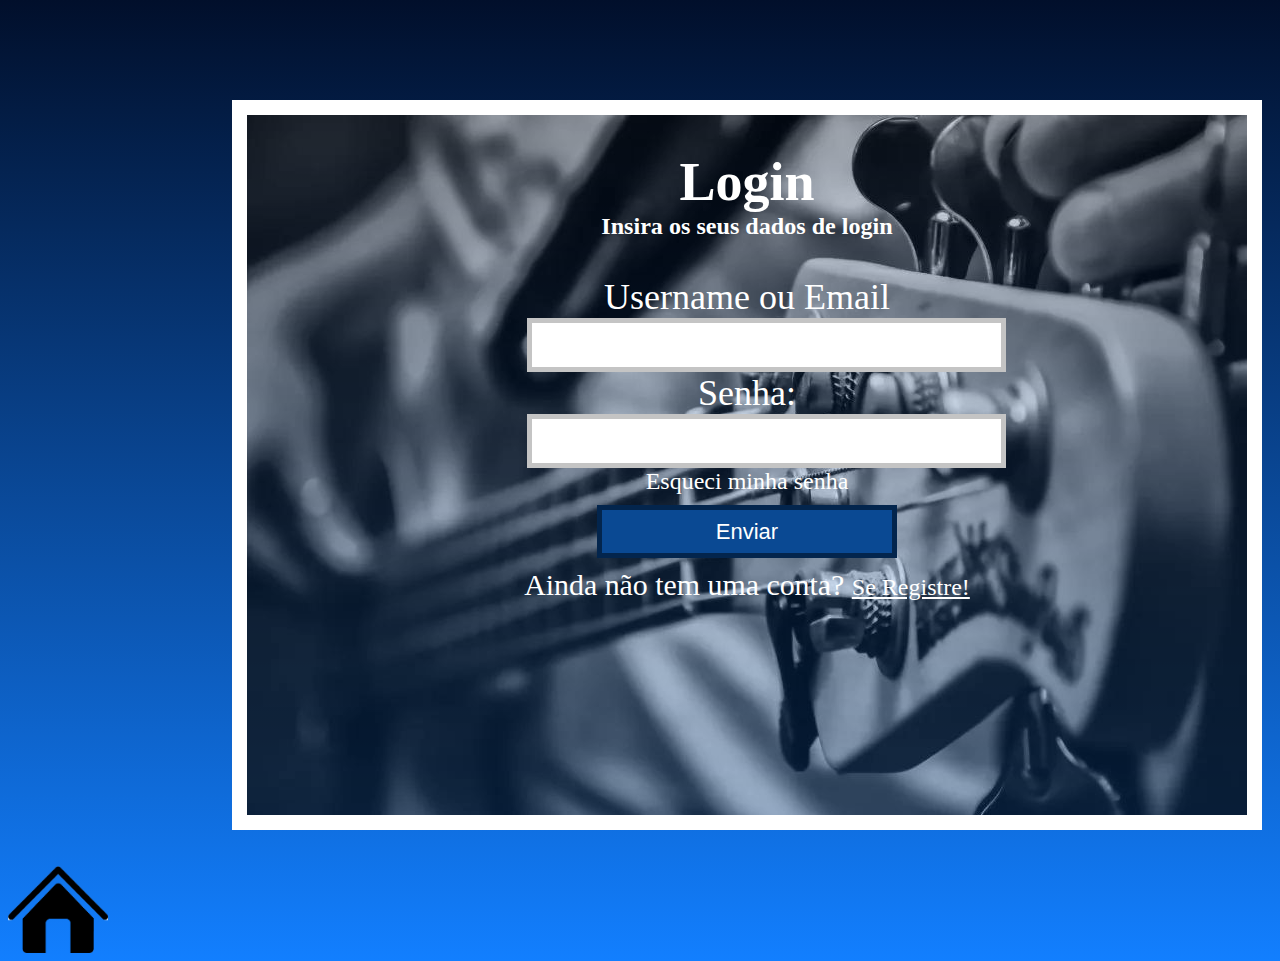
<file: Acervo/login.htm>
<html>
	<body>
		<head>
			<link rel="stylesheet" href="login.css" />
			<title>Login</title>
			<link rel="shortcut icon" href="favicon.ico" type="image/x-icon">

			<meta charset="UTF-8">
		</head>
		<form action="login.php">
			<p>
				<h2>Login</h2>
				
				<h6>Insira os seus dados de login</h6>
			</p>
			<label for="txbEmail">Username ou Email</label>
			<input name="txbEmail" id="txbEmail" />
			<label for="txbSenha">Senha:</label>
			<input type="password" name="txbSenha" id="txbSenha" />
			<a href="esqueciSenha.php" style="text-decoration: none;">Esqueci minha senha</a><br>
			<button type="submit">Enviar</button><br>
			<h5>Ainda não tem uma conta? </h5> <a href="registro.htm">Se Registre!</a>
		</form>
		<a href="index.php">
			<img src="./images/home.png" >
		</a>
	</body>
	<script>
		const oUrl = window.location.search;
		oUrl == "?errado=true"? setTimeout(() => alert("ERRO: USUARIO NÃO ENCONTRADO!"), 100) : 0;
	</script>
</html>
</file>
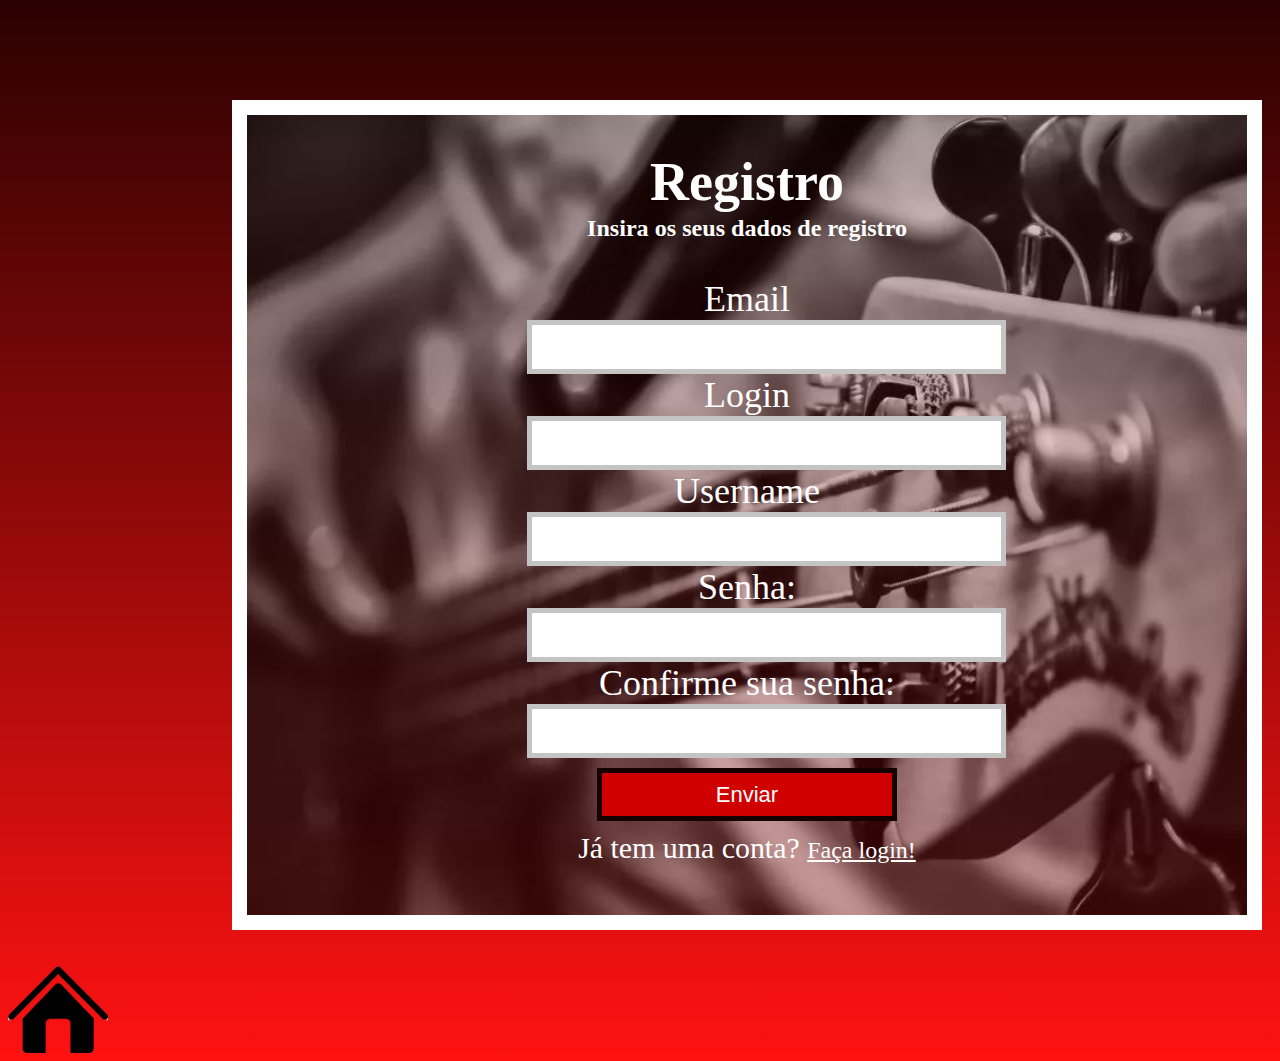
<file: Acervo/registro.htm>
<html>
<body>

	<head>
		<link rel="stylesheet" href="registro.css" />
		<title>Registro</title>
		<link rel="shortcut icon" href="favicon.ico" type="image/x-icon">

		<meta charset="UTF-8">
	</head>
	<form action="registro.php">
		<p>
		<h2>Registro</h2>

		<h6>Insira os seus dados de registro</h6>
		</p>
		<label for="txbEmail">Email</label>
		<input type="email" name="txbEmail" id="txbEmail" />

		<label for="txbLogin"> Login </label>
		<input type="text" name="txbLogin" id="txbLogin" />

		<label for="txbUser"> Username </label>
		<input type="text" name="txbUser" id="txbUser" />


		<label for="txbSenha"> Senha:</label>
		<input type="password" name="txbSenha" id="txbSenha" />

		<label for="txbConfSenha">Confirme sua senha:</label>
		<input type="password" name="txbConfSenha" id="txbConfSenha" />

		<button type="submit">Enviar</button><br>
		<h5>Já tem uma conta? </h5> <a href="login.htm">Faça login!</a>
	</form>
	<a href="index.php">
		<img src="./images/home.png">
</body>
<script>
	const oSenha1 = document.getElementById("txbSenha"),
		oSenha2 = document.getElementById("txbConfSenha");
	function fnVerifica() {
		if (oSenha1.value != oSenha2.value)
			oSenha2.setCustomValidity("As senhas não são iguais!");
		else
			oSenha2.setCustomValidity('');
	}
	oSenha1.onchange = fnVerifica;
	oSenha2.onchange = fnVerifica;
</script>

</html>
</file>
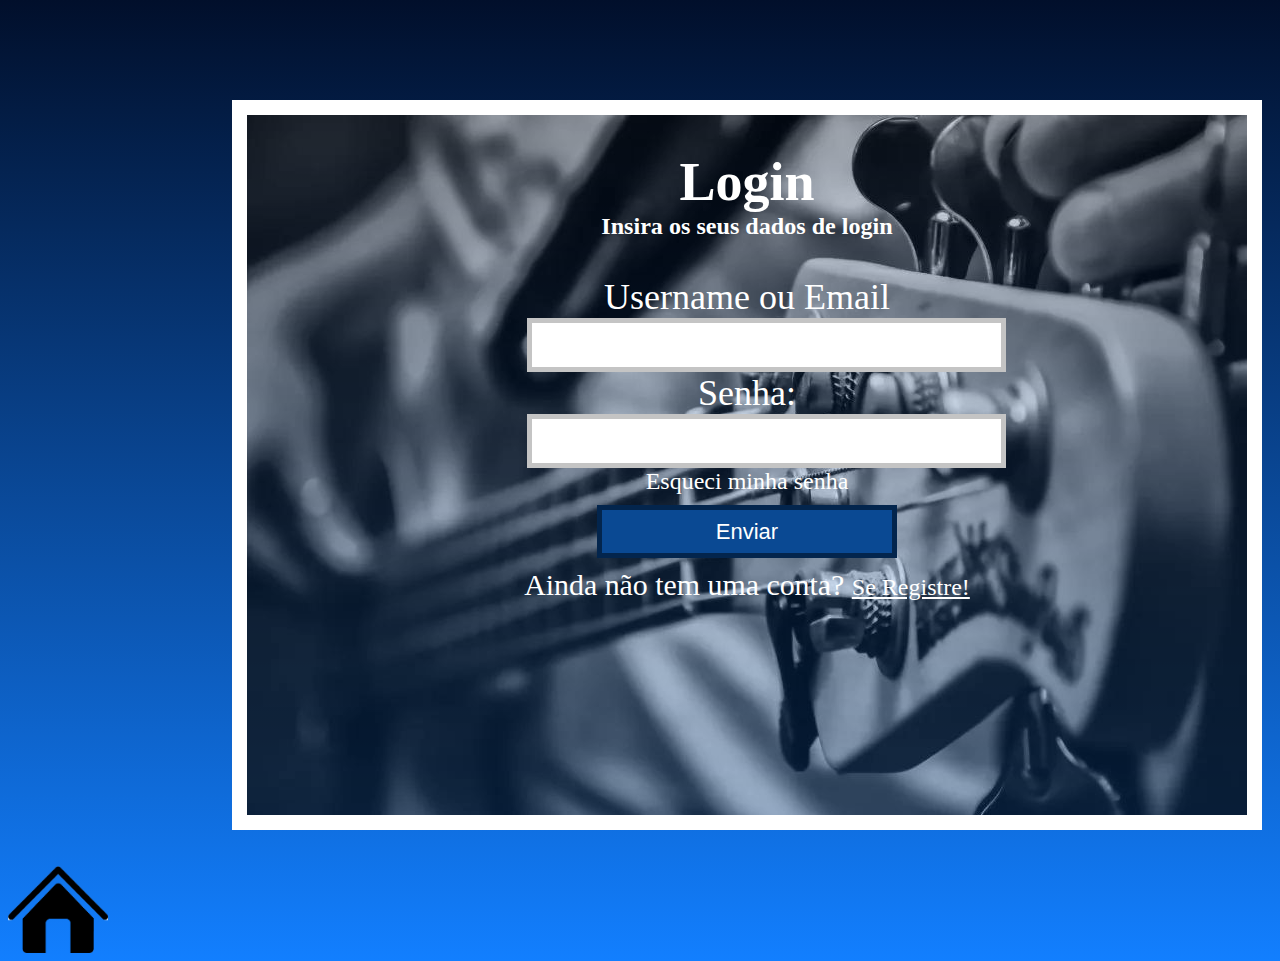
<file: SiteGaleriaMusicas/login.htm>
<html>
	<body>
		<head>
			<link rel="stylesheet" href="login.css" />
		</head>
		<form action="login.php">
			<p>
				<h2>Login</h2>
				
				<h6>Insira os seus dados de login</h6>
			</p>
			<label for="txbEmail">Username ou Email</label>
			<input type="email" name="txbEmail" id="txbEmail" />
			<label for="txbSenha">Senha:</label>
			<input type="password" name="txbSenha" id="txbSenha" />
			<a href="esqueciSenha.php" style="text-decoration: none;">Esqueci minha senha</a><br>
			<button type="submit">Enviar</button><br>
			<h5>Ainda não tem uma conta? </h5> <a href="registro.htm">Se Registre!</a>
		</form>
		<a href="inicio.htm">
			<img src="./images/home.png" >
		</a>
	</body>
</html>
</file>
<file: Acervo/login.css>
BODY {
	background: linear-gradient(#010f2b, #127fff);
	font-family: roboto;
	color: #fff;
}
input {
	display: block;
}
form {
	margin-top: 100px;
	margin-left: 17.5vw;
	width: 1000px;
	height: 700px;
	font-size: 36px;
	background-image: url('./images/guitar.png');
	background-repeat: no-repeat;
	text-align: center;
	border: solid 15px #fff;
}
input {
	margin-left: 280px;
	text-align: left;
	font-size: 36px;
	border: solid 5px #c4c4c4;
}
h2 {
	margin: 0;
}
h6 {
	margin: 0;
}
a {
	color: #fff;

	font-size: 24px;
}
h5 {
	display: inline;
	font-weight: 400;
}
button {
	margin: 10px 5px;
	width: 300px;
	height: 53px;
	font-size: 22px;
	background-color: #0a4993;
	border: solid 5px #03254d;
	color: #fff;
}
img {
	width: 100px;
}
</file>
<file: Acervo/registro.css>
BODY {
	background: linear-gradient(#2b0101, #ff1212);
	font-family: roboto;
	color: #fff;
}
input {
	display: block;
}
form {
	margin-top: 100px;
	margin-left: 17.5vw;
	width: 1000px;
	height: 800px;
	font-size: 36px;
	background-image: url('./images/guitar.png');
	background-size: cover;
	background-repeat: no-repeat;
	text-align: center;
	border: solid 15px #fff;
}
input {
	margin-left: 280px;
	text-align: left;
	font-size: 36px;
	border: solid 5px #c4c4c4;
}
h2 {
	margin: 0;
}
h6 {
	margin-top: 2px;
	margin-bottom: 5px;
}
a {
	color: #fff;

	font-size: 24px;
}
h5 {
	display: inline;
	font-weight: 400;
}
button {
	margin: 10px 5px;
	width: 300px;
	height: 53px;
	font-size: 22px;
	background-color: #d00000;
	border: solid 5px #160000;
	color: #fff;
}
img {
	width: 100px;
}
</file>
<file: SiteGaleriaMusicas/login.css>
BODY {
	background: linear-gradient(#010f2b, #127fff);
	font-family: roboto;
	color: #fff;
}
input {
	display: block;
}
form {
	margin-top: 100px;
	margin-left: 17.5vw;
	width: 1000px;
	height: 700px;
	font-size: 36px;
	background-image: url('./images/guitar.png');
	background-repeat: no-repeat;
	text-align: center;
	border: solid 15px #fff;
}
input {
	margin-left: 280px;
	text-align: left;
	font-size: 36px;
	border: solid 5px #c4c4c4;
}
h2 {
	margin: 0;
}
h6 {
	margin: 0;
}
a {
	color: #fff;

	font-size: 24px;
}
h5 {
	display: inline;
	font-weight: 400;
}
button {
	margin: 10px 5px;
	width: 300px;
	height: 53px;
	font-size: 22px;
	background-color: #0a4993;
	border: solid 5px #03254d;
	color: #fff;
}
img {
	width: 100px;
}
</file>
